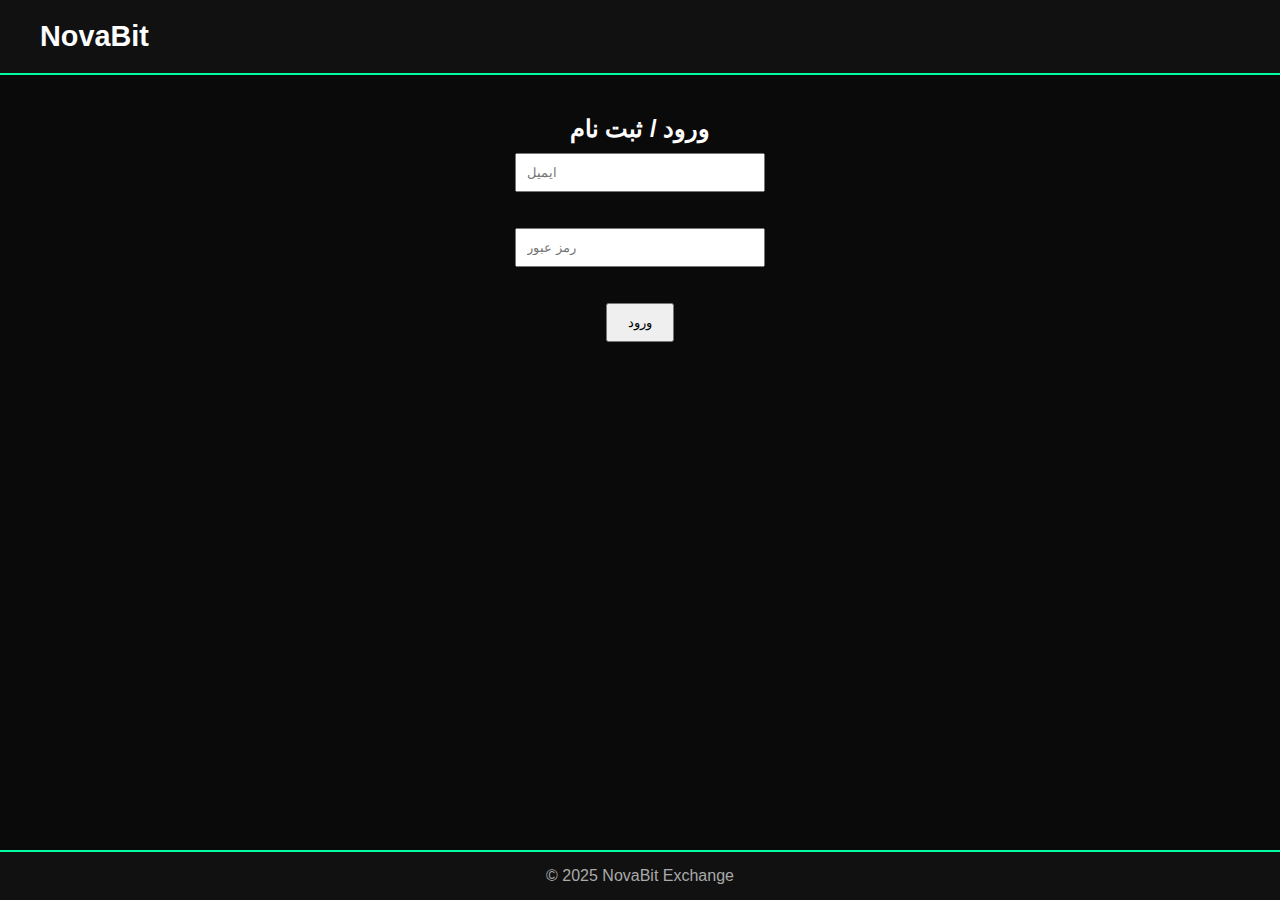
<file: login.html>
<!DOCTYPE html>
<html lang="fa">
<head>
  <meta charset="UTF-8">
  <title>Login - NovaBit</title>
  <link rel="stylesheet" href="style.css">
</head>
<body>

<header>
  <h1>NovaBit</h1>
</header>

<div class="main">
  <h2>ورود / ثبت نام</h2>

  <input type="text" placeholder="ایمیل" style="padding:10px;width:250px"><br><br>
  <input type="password" placeholder="رمز عبور" style="padding:10px;width:250px"><br><br>

  <button style="padding:10px 20px">ورود</button>
</div>

<footer>
  © 2025 NovaBit Exchange
</footer>

</body>
</html>
</file>
<file: style.css>
/* ---------- Reset و تنظیمات پایه ---------- */
* {
  margin: 0;
  padding: 0;
  box-sizing: border-box;
  font-family: 'Segoe UI', Tahoma, Geneva, Verdana, sans-serif;
}

body {
  background-color: #0a0a0a;
  color: #ffffff;
  min-height: 100vh;
  display: flex;
  flex-direction: column;
}

/* ---------- هدر ---------- */
header {
  display: flex;
  justify-content: space-between;
  align-items: center;
  padding: 20px 40px;
  background-color: #111111;
  border-bottom: 2px solid #00ffa3;
}

header h1 {
  font-size: 1.8rem;
}

.lang button {
  background-color: #00ffa3;
  border: none;
  color: #0a0a0a;
  padding: 5px 10px;
  margin-right: 10px;
  cursor: pointer;
  border-radius: 4px;
  font-weight: bold;
}

.lang button:hover {
  background-color: #00cc82;
}

/* ---------- بخش اصلی ---------- */
.main {
  flex: 1;
  display: flex;
  flex-direction: column;
  align-items: center;
  padding: 40px 20px;
  text-align: center;
}

.main h2 {
  margin-bottom: 10px;
  font-size: 1.5rem;
}

.main p {
  margin-bottom: 30px;
  color: #aaaaaa;
}

/* ---------- کارت‌ها ---------- */
.cards {
  display: flex;
  gap: 20px;
  flex-wrap: wrap;
  justify-content: center;
}

.card {
  background-color: #1a1a1a;
  padding: 20px 40px;
  border-radius: 10px;
  border: 2px solid #00ffa3;
  min-width: 120px;
  text-align: center;
  font-size: 1.2rem;
  transition: transform 0.2s, box-shadow 0.2s;
}

.card:hover {
  transform: translateY(-5px);
  box-shadow: 0 0 15px #00ffa3;
}

/* ---------- فوتر ---------- */
footer {
  text-align: center;
  padding: 15px;
  background-color: #111111;
  border-top: 2px solid #00ffa3;
  color: #aaaaaa;
}

/* ---------- واکنش‌گرایی موبایل ---------- */
@media (max-width: 600px) {
  .cards {
    flex-direction: column;
    gap: 15px;
  }

  header {
    flex-direction: column;
    align-items: flex-start;
  }

  .lang {
    margin-top: 10px;
  }
}
</file>
